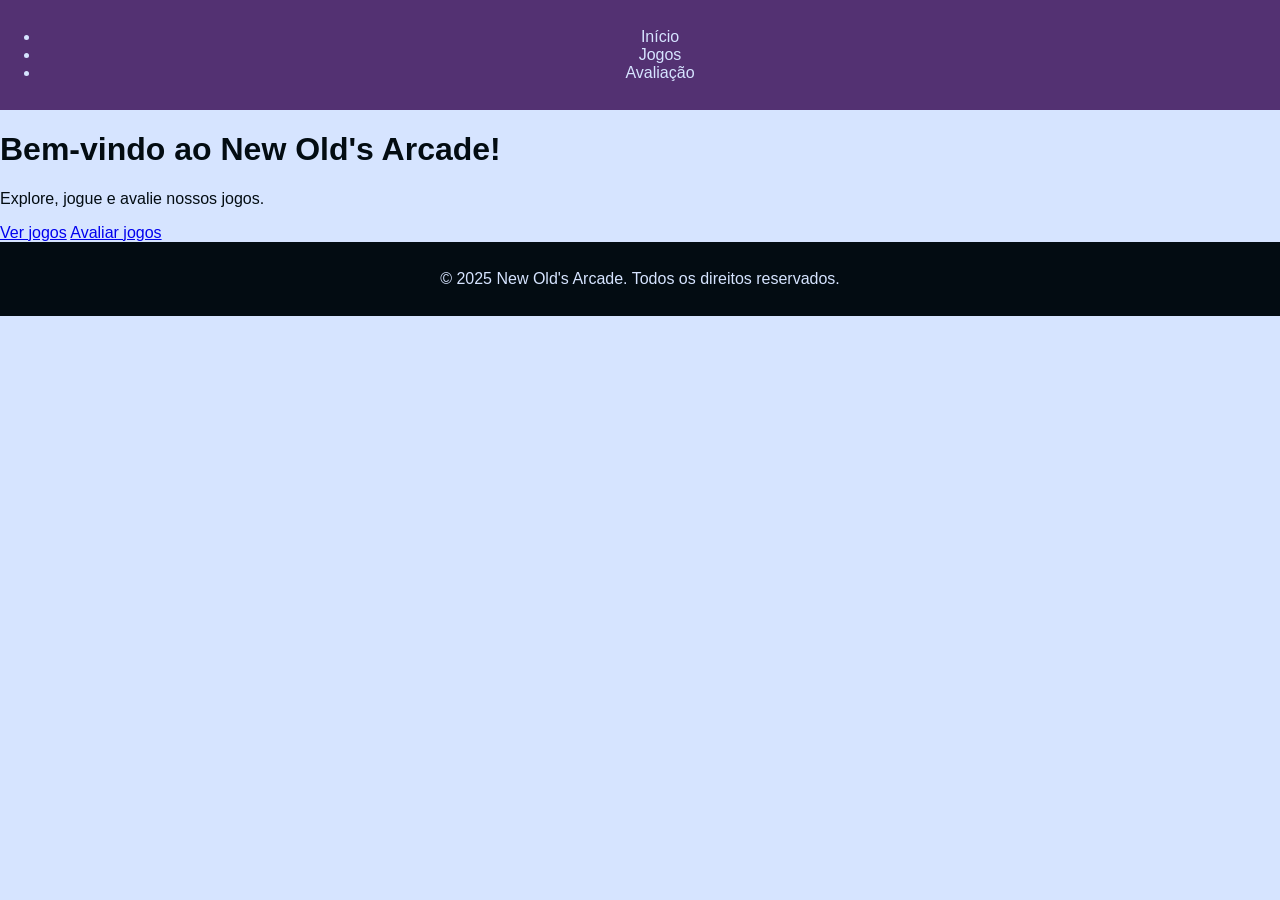
<file: index.html>
<!DOCTYPE html>
<html lang="pt-BR">
<head>
  <meta charset="UTF-8">
  <title>New Old's Arcade</title>
  <link rel="stylesheet" href="style.css">
  <link rel="stylesheet" href="layout.css">
</head>
<body>
  <div id="header"></div>
  <main>
    <h1>Bem-vindo ao New Old's Arcade!</h1>
    <p>Explore, jogue e avalie nossos jogos.</p>
    <a href="listing.html" class="botao">Ver jogos</a>
    <a href="rating.html" class="botao">Avaliar jogos</a>
  </main>
  <div id="footer"></div>
  <script>
    fetch('header.html').then(res => res.text()).then(data => document.getElementById('header').innerHTML = data);
    fetch('footer.html').then(res => res.text()).then(data => document.getElementById('footer').innerHTML = data);
  </script>
  <script src="main.js"></script>
</body>
</html>
</file>
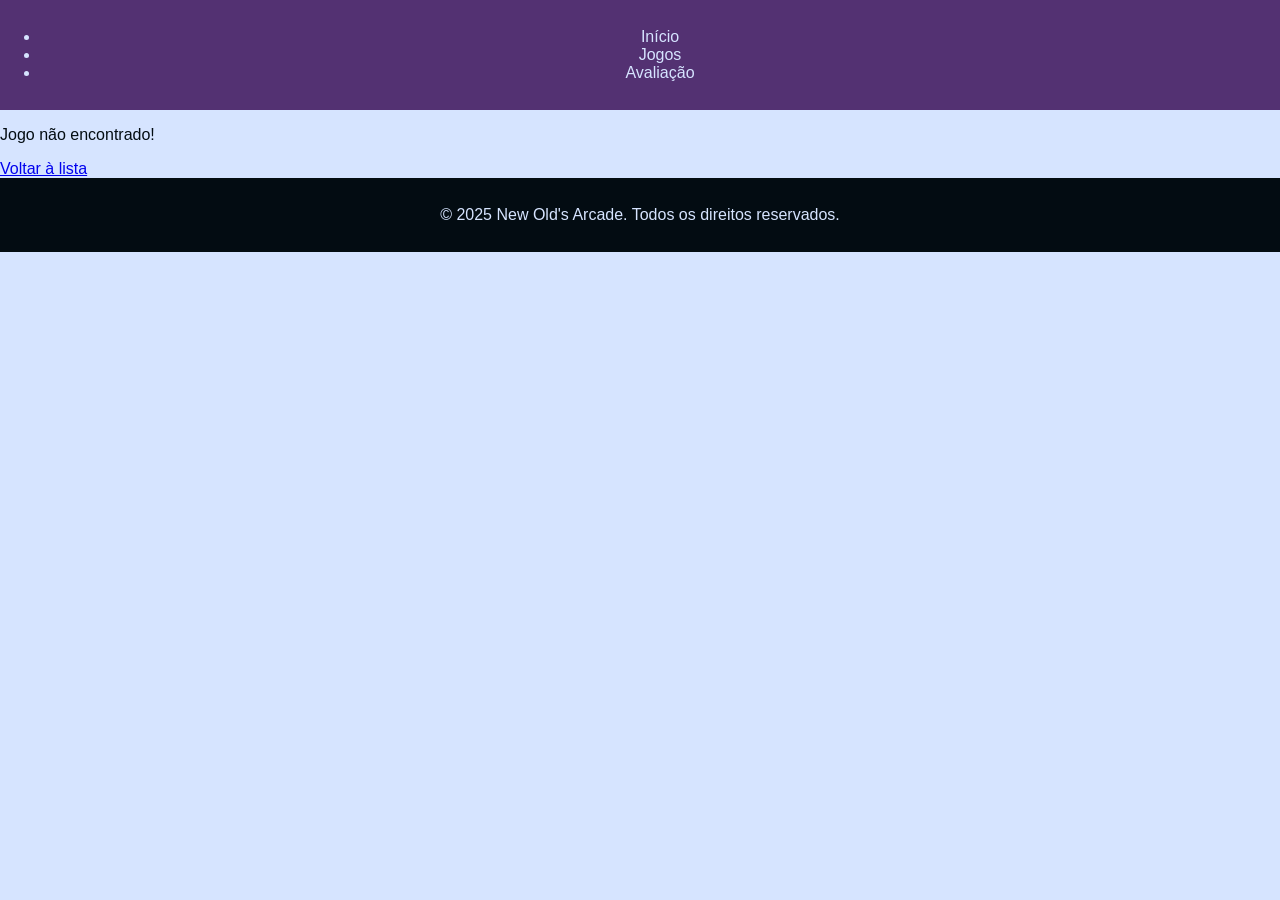
<file: game.html>
<!DOCTYPE html>
<html lang="pt-BR">
<head>
  <meta charset="UTF-8">
  <title>Detalhes do Jogo</title>
  <link rel="stylesheet" href="style.css">
</head>
<body>
  <div id="header"></div>
  <main>
    <div id="game-details"></div>
    <a href="rating.html" id="avaliar-link">Avaliar este jogo</a>
    <a href="listing.html">Voltar à lista</a>
  </main>
  <div id="footer"></div>
  <script>
    fetch('header.html').then(res => res.text()).then(data => document.getElementById('header').innerHTML = data);
    fetch('footer.html').then(res => res.text()).then(data => document.getElementById('footer').innerHTML = data);
  </script>
  <script src="game.js"></script>
</body>
</html>
</file>
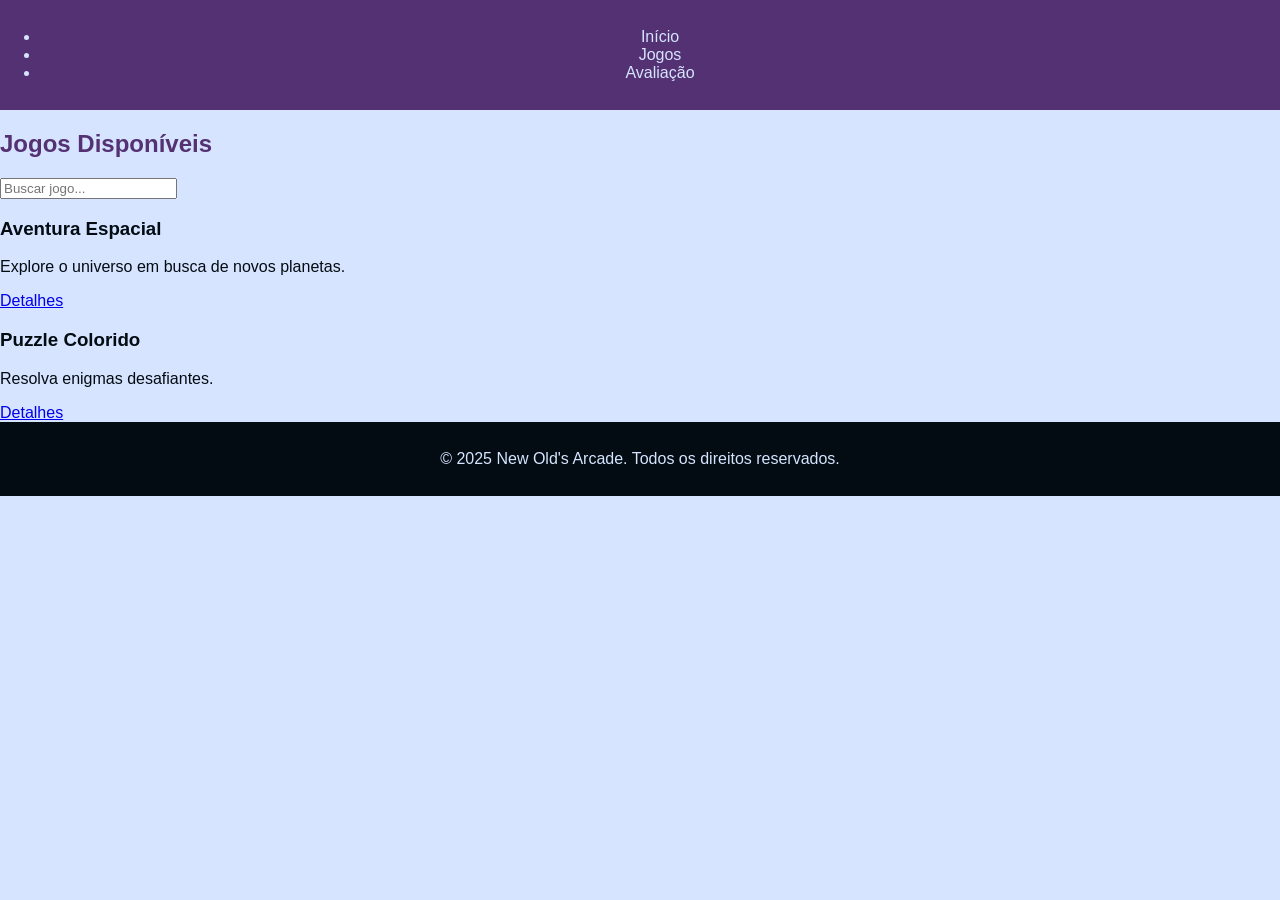
<file: listing.html>
<!DOCTYPE html>
<html lang="pt-BR">
<head>
  <meta charset="UTF-8">
  <title>Lista de Jogos</title>
  <link rel="stylesheet" href="style.css">
</head>
<body>
  <div id="header"></div>
  <main>
    <h2>Jogos Disponíveis</h2>
    <input type="text" id="searchBox" placeholder="Buscar jogo..." />
    <div id="games-list"></div>
  </main>
  <div id="footer"></div>
  <script>
    fetch('header.html').then(res => res.text()).then(data => document.getElementById('header').innerHTML = data);
    fetch('footer.html').then(res => res.text()).then(data => document.getElementById('footer').innerHTML = data);
  </script>
  <script src="listing.js"></script>
  <script src="search.js"></script>
</body>
</html>
</file>
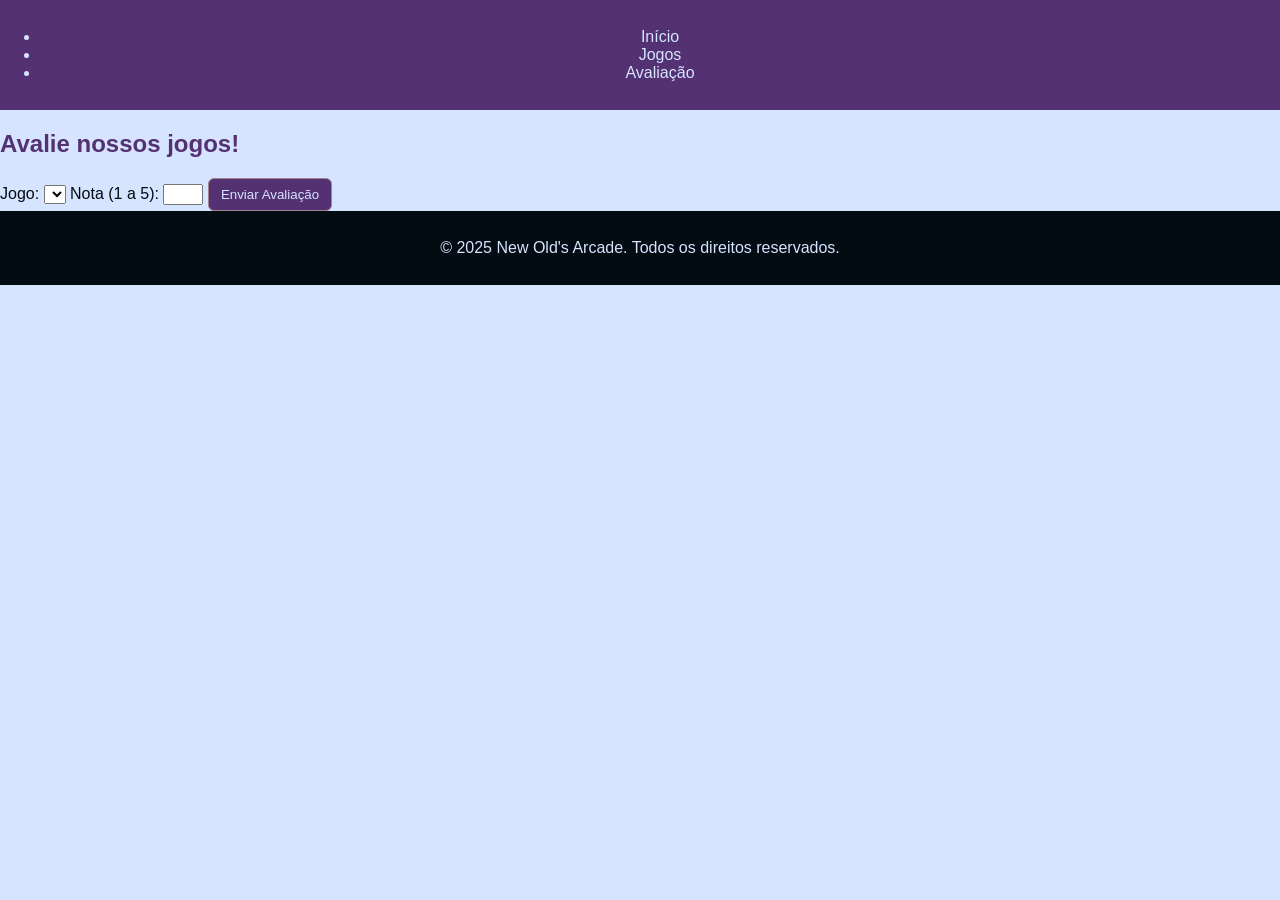
<file: rating.html>
<!DOCTYPE html>
<html lang="pt-BR">
<head>
  <meta charset="UTF-8">
  <title>Avaliação de Jogos</title>
  <link rel="stylesheet" href="style.css">
</head>
<body>
  <div id="header"></div>
  <main>
    <h2>Avalie nossos jogos!</h2>
    <form id="ratingForm">
      <label for="jogo">Jogo:</label>
      <select id="jogo"></select>
      <label for="nota">Nota (1 a 5):</label>
      <input type="number" id="nota" name="nota" min="1" max="5" required>
      <button type="submit">Enviar Avaliação</button>
    </form>
    <div id="ratings-list"></div>
  </main>
  <div id="footer"></div>
  <script>
    fetch('header.html').then(res => res.text()).then(data => document.getElementById('header').innerHTML = data);
    fetch('footer.html').then(res => res.text()).then(data => document.getElementById('footer').innerHTML = data);
  </script>
  <!-- Adicione JS de avaliação conforme desejar -->
</body>
</html>
</file>
<file: style.css>
body {
    font-family: 'Arial', sans-serif;
    margin: 0;
    padding: 0;
    background-color: #D6E4FF; /* fundo claro */
    color: #030C12; /* texto escuro */
}

header {
    background: #533172; /* roxo escuro */
    color: #D6E4FF;
    padding: 12px 0;
    text-align: center;
}

header h1 {
    margin: 0;
    color: #D6E4FF;
}

nav {
    margin: 10px 0;
}

nav a {
    color: #D6E4FF;
    text-decoration: none;
    padding: 10px 15px;
    border-radius: 6px;
}

nav a:hover {
    background: #70877F; /* hover em verde acinzentado */
    color: #D6E4FF;
}

.container {
    width: 80%;
    margin: auto;
    overflow: hidden;
}

footer {
    background: #030C12; /* quase preto */
    color: #D6E4FF;
    text-align: center;
    padding: 12px 0;
    position: relative;
    bottom: 0;
    width: 100%;
}

h2 {
    color: #533172; /* títulos em roxo */
}

.main-container {
    display: flex;
    flex-direction: column;
    align-items: center;
    padding: 20px;
}

.game-list {
    display: grid;
    grid-template-columns: repeat(auto-fill, minmax(250px, 1fr));
    gap: 20px;
    width: 100%;
    max-width: 1200px;
    padding: 0 12px;
}

.game-card {
    background: #ffffff;
    border: 1px solid #A6808C; /* mauve para borda */
    border-radius: 8px;
    margin: 15px 0;
    padding: 15px;
    box-shadow: 0 6px 18px rgba(83,49,114,0.06);
}

.game-card img {
    max-width: 100%;
    border-radius: 6px;
    display: block;
    margin: 0 auto 10px;
}

.rating {
    color: #70877F; /* cor das estrelas */
    font-weight: bold;
}

/* botões de destaque */
button, .btn {
    background: #533172;
    color: #D6E4FF;
    border: 1px solid #A6808C;
    padding: 8px 12px;
    border-radius: 6px;
    cursor: pointer;
}

button.secondary {
    background: transparent;
    color: #533172;
    border: 1px solid #70877F;
}
</file>
<file: layout.css>
body {
    margin: 0;
    font-family: Arial, sans-serif;
    background-color: #D6E4FF; /* fundo claro */
    color: #030C12; /* texto escuro */
}

.main-container {
    display: flex;
    flex-direction: column;
    align-items: center;
    padding: 20px;
}

.game-list {
    display: grid;
    grid-template-columns: repeat(auto-fill, minmax(250px, 1fr));
    gap: 20px;
    width: 100%;
    max-width: 1200px;
    padding: 0 12px;
}

.game-card {
    background-color: #ffffff;
    border: 1px solid #A6808C; /* borda em mauve */
    border-radius: 8px;
    padding: 15px;
    text-align: center;
    transition: transform 0.2s, box-shadow 0.2s;
    box-shadow: 0 6px 18px rgba(115,63,120,0.06);
}

.game-card:hover {
    transform: scale(1.03);
    box-shadow: 0 12px 30px rgba(83,49,114,0.12);
}

.game-card h3, .game-card h4 {
    margin: 8px 0;
    color: #533172; /* título roxo escuro */
}

.game-card p, .game-card .dev {
    color: #030C12;
    opacity: 0.85;
}

.game-card .meta {
    display:flex;
    justify-content:space-between;
    align-items:center;
    gap:8px;
    margin-top:10px;
}

.game-card .rating {
    color: #70877F; /* estrelas/verdes */
    font-weight: 700;
}

header, footer {
    width: 100%;
    padding: 12px 0;
    text-align: center;
}

header {
    background-color: #533172; /* roxo */
    color: #D6E4FF; /* texto claro */
}

footer {
    background-color: #030C12; /* rodapé muito escuro */
    color: #D6E4FF;
    position: relative;
    bottom: 0;
    width: 100%;
}
</file>
